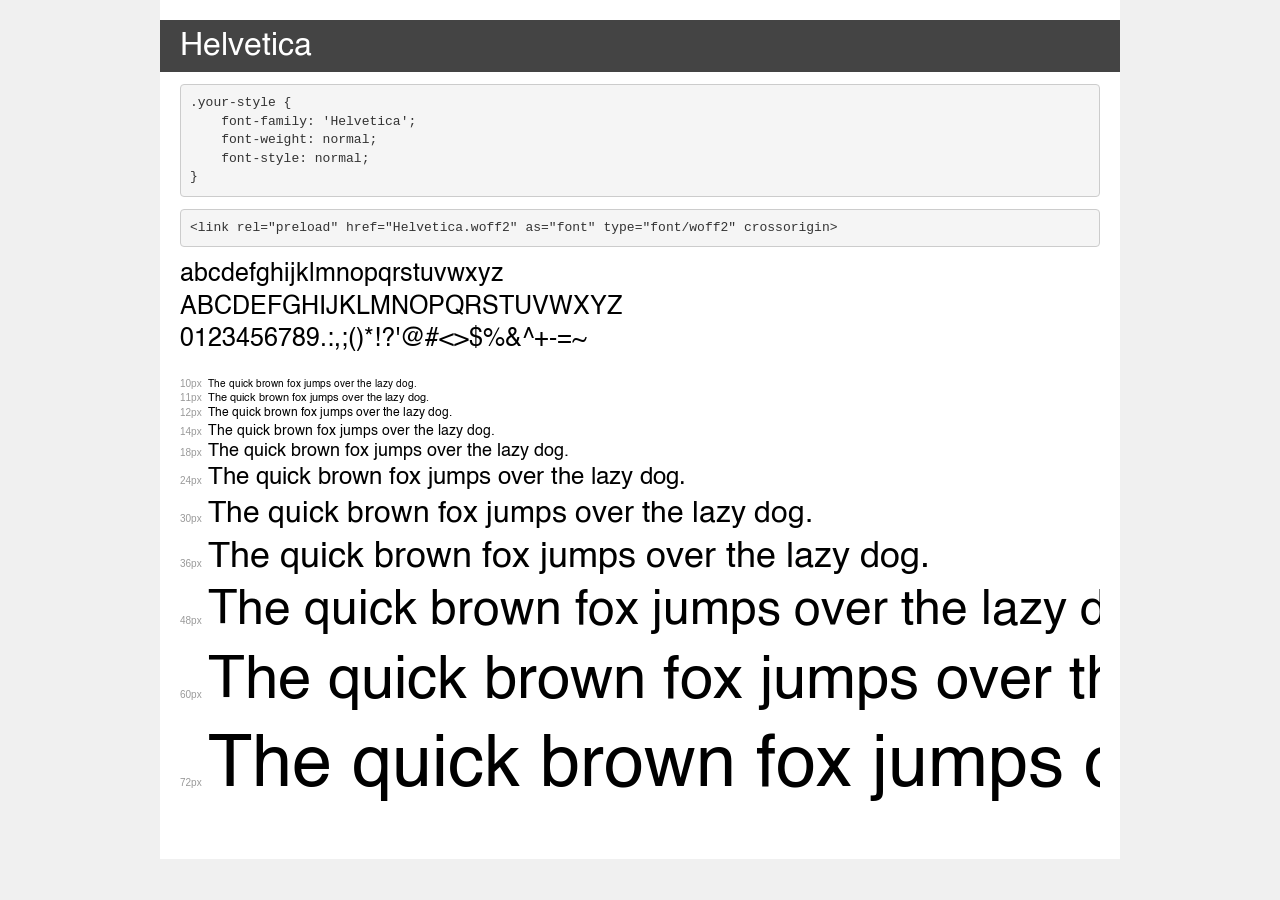
<file: fonts/demo.html>
<!DOCTYPE html>
<html lang="en">
<head>
    <meta charset="utf-8">
    <meta http-equiv="X-UA-Compatible" content="IE=edge">
    <meta name="viewport" content="width=device-width, initial-scale=1">
    <meta name="robots" content="noindex, noarchive">
    <meta name="format-detection" content="telephone=no">
    <title>Transfonter demo</title>
    <link href="stylesheet.css" rel="stylesheet">
    <style>
        /*
        http://meyerweb.com/eric/tools/css/reset/
        v2.0 | 20110126
        License: none (public domain)
        */
        html, body, div, span, applet, object, iframe,
        h1, h2, h3, h4, h5, h6, p, blockquote, pre,
        a, abbr, acronym, address, big, cite, code,
        del, dfn, em, img, ins, kbd, q, s, samp,
        small, strike, strong, sub, sup, tt, var,
        b, u, i, center,
        dl, dt, dd, ol, ul, li,
        fieldset, form, label, legend,
        table, caption, tbody, tfoot, thead, tr, th, td,
        article, aside, canvas, details, embed,
        figure, figcaption, footer, header, hgroup,
        menu, nav, output, ruby, section, summary,
        time, mark, audio, video {
            margin: 0;
            padding: 0;
            border: 0;
            font-size: 100%;
            font: inherit;
            vertical-align: baseline;
        }
        /* HTML5 display-role reset for older browsers */
        article, aside, details, figcaption, figure,
        footer, header, hgroup, menu, nav, section {
            display: block;
        }
        body {
            line-height: 1;
        }
        ol, ul {
            list-style: none;
        }
        blockquote, q {
            quotes: none;
        }
        blockquote:before, blockquote:after,
        q:before, q:after {
            content: '';
            content: none;
        }
        table {
            border-collapse: collapse;
            border-spacing: 0;
        }
        /* demo styles */
        body {
            background: #f0f0f0;
            color: #000;
        }
        .page {
            background: #fff;
            width: 920px;
            margin: 0 auto;
            padding: 20px 20px 0 20px;
            overflow: hidden;
        }
        .font-container {
            overflow-x: auto;
            overflow-y: hidden;
            margin-bottom: 40px;
            line-height: 1.3;
            white-space: nowrap;
            padding-bottom: 5px;
        }
        h1 {
            position: relative;
            background: #444;
            font-size: 32px;
            color: #fff;
            padding: 10px 20px;
            margin: 0 -20px 12px -20px;
        }
        .letters {
            font-size: 25px;
            margin-bottom: 20px;
        }
        .s10:before {
            content: '10px';
        }
        .s11:before {
            content: '11px';
        }
        .s12:before {
            content: '12px';
        }
        .s14:before {
            content: '14px';
        }
        .s18:before {
            content: '18px';
        }
        .s24:before {
            content: '24px';
        }
        .s30:before {
            content: '30px';
        }
        .s36:before {
            content: '36px';
        }
        .s48:before {
            content: '48px';
        }
        .s60:before {
            content: '60px';
        }
        .s72:before {
            content: '72px';
        }
        .s10:before, .s11:before, .s12:before, .s14:before,
        .s18:before, .s24:before, .s30:before, .s36:before,
        .s48:before, .s60:before, .s72:before {
            font-family: Arial, sans-serif;
            font-size: 10px;
            font-weight: normal;
            font-style: normal;
            color: #999;
            padding-right: 6px;
        }
        pre {
            display: block;
            padding: 9px;
            margin: 0 0 12px;
            font-family: Monaco, Menlo, Consolas, "Courier New", monospace;
            font-size: 13px;
            line-height: 1.428571429;
            color: #333;
            font-weight: normal;
            font-style: normal;
            background-color: #f5f5f5;
            border: 1px solid #ccc;
            overflow-x: auto;
            border-radius: 4px;
        }
        /* responsive */
        @media (max-width: 959px) {
            .page {
                width: auto;
                margin: 0;
            }
        }
    </style>
</head>
<body>
<div class="page">
    <div class="demo">
        <h1 style="font-family: 'Helvetica'; font-weight: normal; font-style: normal;">Helvetica</h1>
        <pre title="Usage">.your-style {
    font-family: 'Helvetica';
    font-weight: normal;
    font-style: normal;
}</pre>
        <pre title="Preload (optional)">
&lt;link rel=&quot;preload&quot; href=&quot;Helvetica.woff2&quot; as=&quot;font&quot; type=&quot;font/woff2&quot; crossorigin&gt;</pre>
        <div class="font-container" style="font-family: 'Helvetica'; font-weight: normal; font-style: normal;">
            <p class="letters">
                abcdefghijklmnopqrstuvwxyz<br>
ABCDEFGHIJKLMNOPQRSTUVWXYZ<br>
                0123456789.:,;()*!?'@#&lt;&gt;$%&^+-=~
            </p>
            <p class="s10" style="font-size: 10px;">The quick brown fox jumps over the lazy dog.</p>
            <p class="s11" style="font-size: 11px;">The quick brown fox jumps over the lazy dog.</p>
            <p class="s12" style="font-size: 12px;">The quick brown fox jumps over the lazy dog.</p>
            <p class="s14" style="font-size: 14px;">The quick brown fox jumps over the lazy dog.</p>
            <p class="s18" style="font-size: 18px;">The quick brown fox jumps over the lazy dog.</p>
            <p class="s24" style="font-size: 24px;">The quick brown fox jumps over the lazy dog.</p>
            <p class="s30" style="font-size: 30px;">The quick brown fox jumps over the lazy dog.</p>
            <p class="s36" style="font-size: 36px;">The quick brown fox jumps over the lazy dog.</p>
            <p class="s48" style="font-size: 48px;">The quick brown fox jumps over the lazy dog.</p>
            <p class="s60" style="font-size: 60px;">The quick brown fox jumps over the lazy dog.</p>
            <p class="s72" style="font-size: 72px;">The quick brown fox jumps over the lazy dog.</p>
        </div>
    </div>

</div>
</body>
</html>
</file>
<file: fonts/stylesheet.css>
@font-face {
    font-family: 'Helvetica';
    src: url('Helvetica.woff2') format('woff2'),
        url('Helvetica.woff') format('woff'),
        url('Helvetica.svg#Helvetica') format('svg');
    font-weight: normal;
    font-style: normal;
    font-display: swap;
}
</file>
